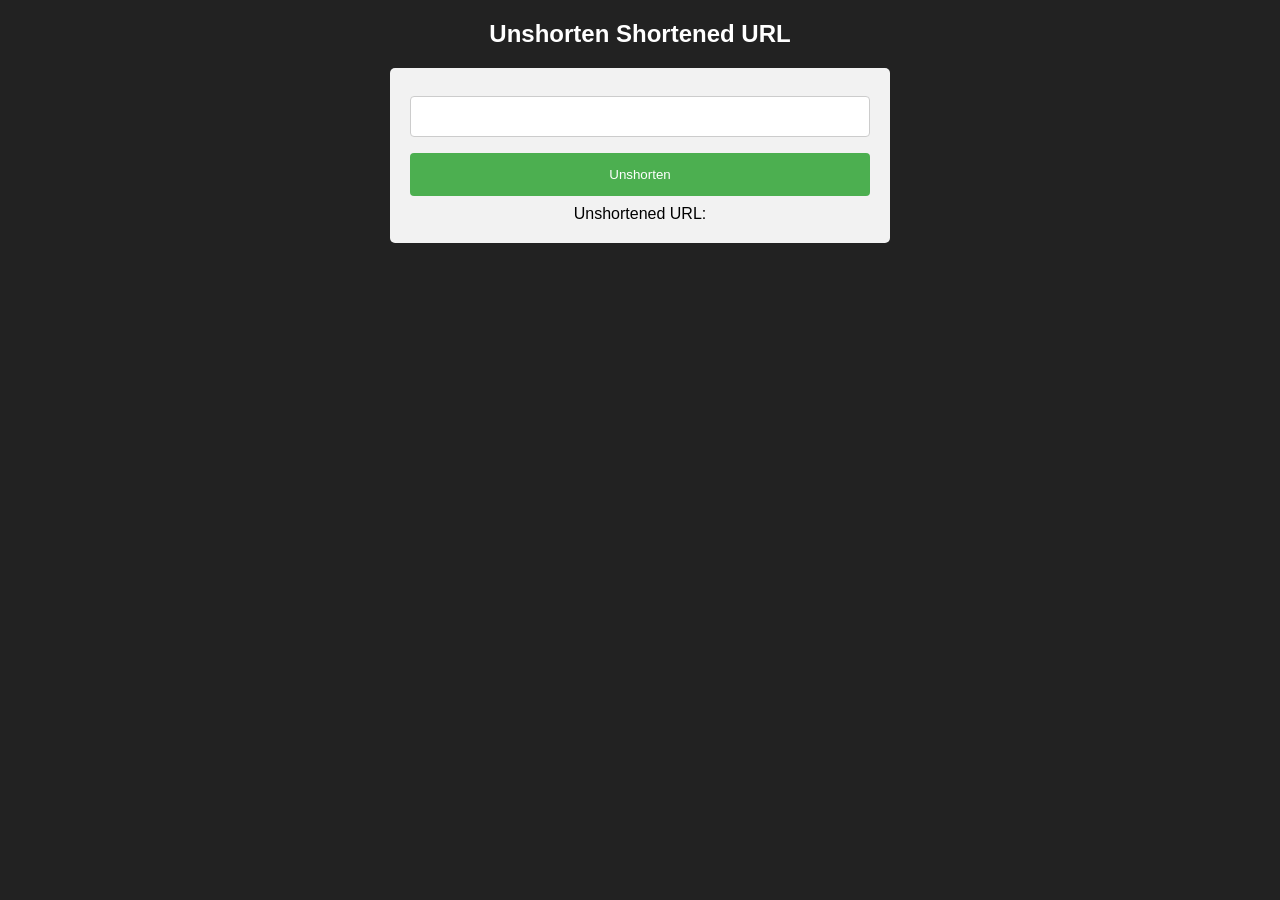
<file: index.htm>
<!DOCTYPE html>
<html>
<head>
<title>Unshorten | Unshorten URL created by URL shortening services</title>
<link href="assets/style.css" type="text/css" rel="stylesheet">
<meta name="viewport" content="width=device-width, initial-scale=1, user-scalable=1" />
<meta name="robots" content="none" />
</head>
<body class="bgcolor">
  <center class="bgcolor">
    <h2>Unshorten Shortened URL</h2>
    <div class="maxwidth">
    	<div class="form">
            <input type="text" id="query">
            <input type="button" id="btn" value="Unshorten">
            <label>Unshortened URL:</label><br>
            <a id="unshortened" href="" target="_blank" rel="noreferrer noopenner nofollow"></a>
        </div>
    </div>
  </center>
  <script src="assets/jquery-3.3.1.min.js"></script>
  <script src="assets/main.js"></script>
</body>
</html>
</file>
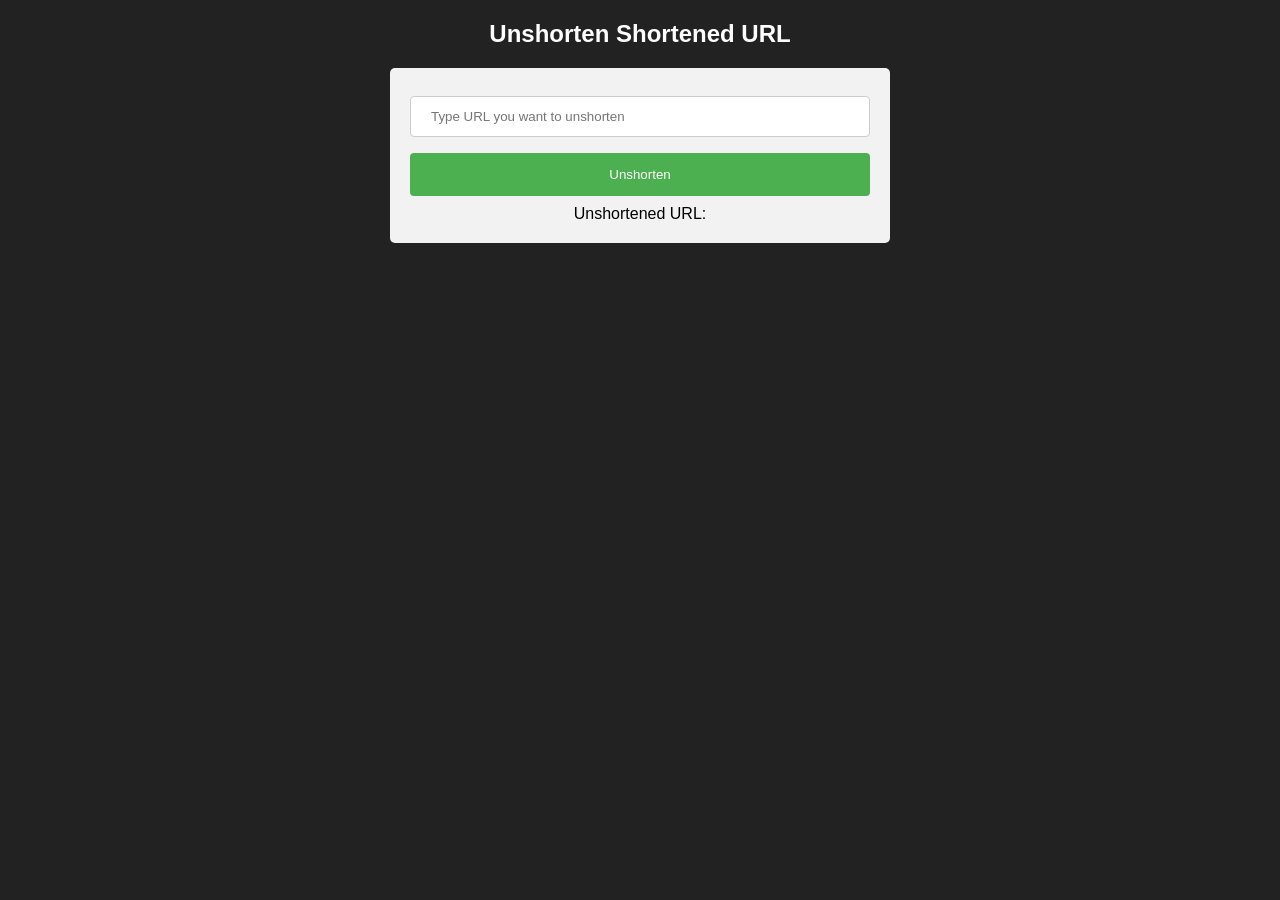
<file: index.html>
<!DOCTYPE html>
<html>
<head>
<title>Unshorten | Unshorten URL created by URL shortening services</title>
<link href="assets/style.css" type="text/css" rel="stylesheet">
<meta name="viewport" content="width=device-width, initial-scale=1, user-scalable=1" />
<meta name="robots" content="none" />
</head>
<body class="bgcolor">
  <center class="bgcolor">
    <h2>Unshorten Shortened URL</h2>
    <div class="maxwidth">
    	<div class="form">
            <input type="text" id="query" placeholder="Type URL you want to unshorten">
            <input type="button" id="btn" value="Unshorten">
            <label>Unshortened URL:</label><br>
            <a id="unshortened" href="" target="_blank" rel="noreferrer noopenner nofollow"></a>
        </div>
    </div>
  </center>
  <script src="assets/jquery-3.3.1.min.js"></script>
  <script src="assets/main.js"></script>
</body>
</html>
</file>
<file: assets/style.css>
/*
* style.css
* https://github.com/unshorten/unshorten.github.io/blob/main/assets/style.css
* https://unshorten.github.io/assets/style.css
* 
* By xyti, https://github.com/xyti
*
* License : https://github.com/unshorten/unshorten.github.io/blob/main/LICENSE (MIT)
* source  : https://github.com/unshorten/unshorten.github.io
*/
body {
    margin: 0;
}
.bgcolor {
    background-color: #222222;
}
h2, h3, h4, h5, a, span {
    color: white;
}
label, a {
	color: black;
    vertical-align: middle;
}
h2, h3, label, textarea, a {
    font-family: Arial, Helvetica, sans-serif;
}
.maxwidth {
    max-width: 500px;
}
input[type=button] {
    width: 100%;
    background-color: #4CAF50;
    color: white;
    padding: 14px 20px;
    margin: 8px 0;
    border: none;
    border-radius: 4px;
    cursor: pointer;
}
input[type=button]:hover {
    background-color: #45a049;
}
div.form {
  border-radius: 5px;
  background-color: #f2f2f2;
  padding: 20px;
}
input[type=text], input[type=number], textarea, input[type=url] {
  width: 100%;
  padding: 12px 20px;
  margin: 8px 0;
  display: inline-block;
  border: 1px solid #ccc;
  border-radius: 4px;
  box-sizing: border-box;
}
</file>
